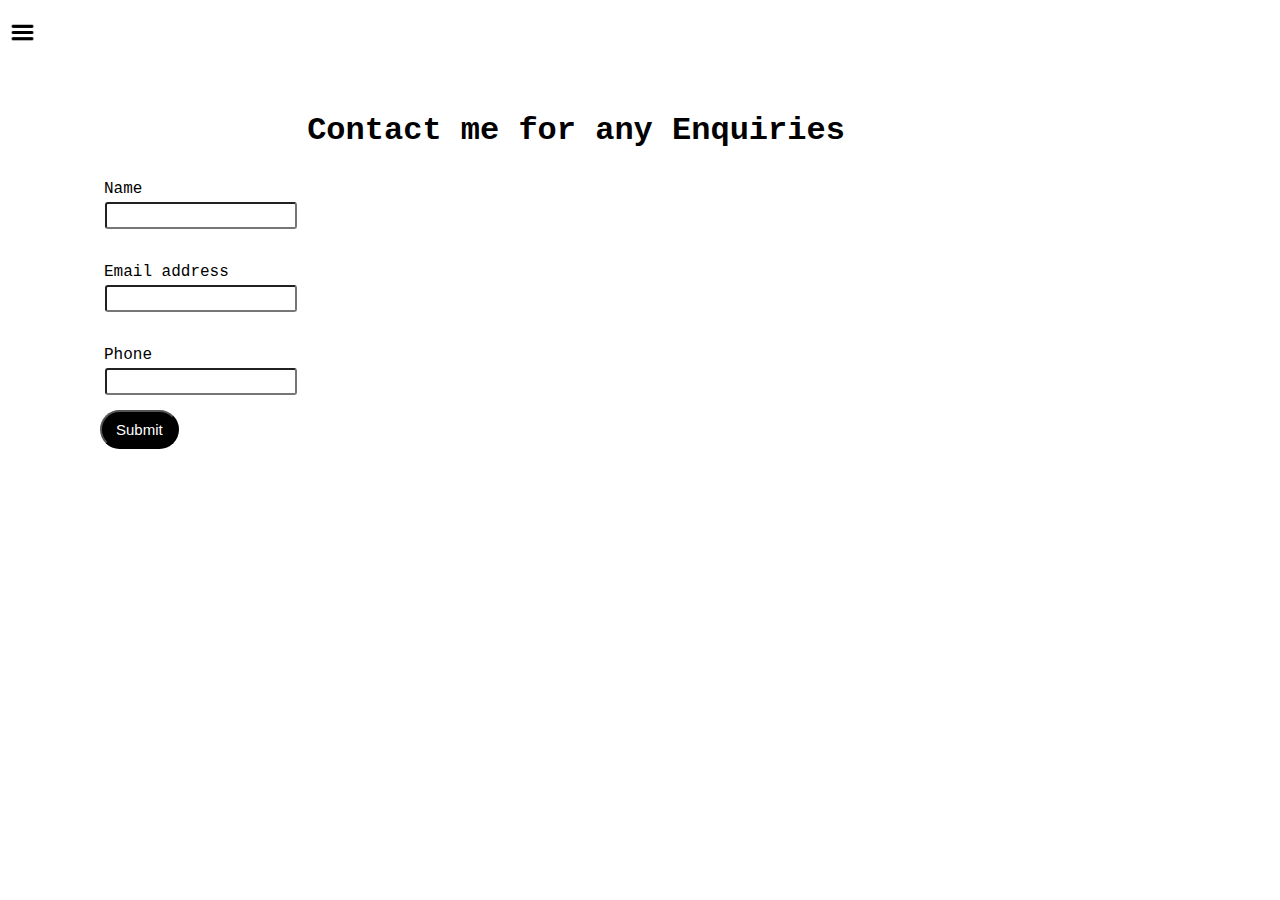
<file: contact.html>
<html lang="en">
<head>
    <meta charset="UTF-8">
    <meta http-equiv="X-UA-Compatible" content="IE=edge">
    <meta name="viewport" content="width=device-width, initial-scale=1.0">
    <title>Vishesh Dhiman</title>
    <link rel="stylesheet" href="style.css">
</head>
<body>
    <div class="container">
    <div class="sidebar sidebarfade">
        <nav>
        <ul>
            <li><a href="/">Home</a></li>
            <!-- <li><a href="/intro.html">My intro</a></li>
            <li><a href="/services.html">Services</a></li>
            <li><a href="/blog.html">Blog</a></li> -->
            <li><a href="/contact.html">Contact Me</a></li>
        </ul>
        </nav>
    </div>
    <div class="main">
      <div class="sidebarbuttons">
        <img class="threeline" src="threeline.png" width="25px;">
        <img class="close" src="close.png" width="20px;">
    </div>
        <div class="createform">
            <h1>Contact me for any Enquiries</h1>
            <form>
                <div class="mb-3">
                  <label for="email" class="form-label">Name</label>
                  <input type="name" class="form-control" id="email" aria-describedby="emailHelp">
                </div>
                <div class="mb-3">
                  <label for="email" class="form-label">Email address</label>
                  <input type="email" class="form-control" id="email" aria-describedby="emailHelp">
                </div>
                <div class="mb-3">
                  <label for="phoneno" class="form-label">Phone</label>
                  <input type="phone" class="form-control" id="phoneno">
                  <!-- <div id="message" class="form-text">We'll never share your email & phone with anyone else.</div> -->

                </div>
                <button type="submit" class="btn">Submit</button>
              </form>
        </div>
    </div>
</div>
<script src="script.js"></script>
</body>
</html>
</file>
<file: style.css>
*{
    margin: 0;
    padding: 0;
}
.sidebar{
    background-color: rgb(173, 173, 173);
    /* width: 15vw; */
    /* width: 350px; */
    height: 100vh;
    font-family: "Lucida Console", "Courier New", monospace;
}
.sidebarfade{
    transform: translate(-443px, 0px);
    position: absolute;
}
.sidebar nav{
    padding: 40px;
}
.sidebar nav li{
    list-style: none;
    font-size: 20px;
    padding: 35px 0;
}
.sidebar nav li a{
    text-decoration: none;
    color: black;
}
.main{
    /* background-color: yellow; */
    width: 90vw;
}
.container{
    display: flex;
}
.myinfocontainer{
    /* background-color: green; */
    height: 60vh;
    width: 80vw;
    margin: 80px auto;
    display: flex;
    justify-content: space-around;
}
.myinfo{
    display: flex;
    justify-content: center;
    flex-direction: column;
    font-family: "Lucida Console", "Courier New", monospace;
}
.content{
    margin: 20 -2;
    font-size: 30px;
}
.greetings{
    font-size: 70px;
}
.name{
    font-size: 60px;
    font-weight: bold;
}
.about{
    font-size: 50px;
}
.buttons{
    margin-top: 30px;
}
.btn{
    padding: 9px 14px;
    border-radius: 20px;
    color: white;
    background-color: black;
    font-size: 15px;
    cursor: pointer;
}
.createform {
    font-family: "Lucida Console", "Courier New", monospace;
    margin: 100px;
}
.createform h1{
    text-align: center;
    padding: 12px;
}
.createform form div{
    padding: 15px 0;
    display: flex;
    flex-direction: column;
}
.createform form div label{
    padding: 4px;
}
.createform form div input{
    border-radius: 3px;
    width: 15vw;
    padding: 4px;
    margin: 0 5px;
}
#message{
    margin: 10px 4px;
    
}
.sidebarbuttons{
    position: absolute;
    cursor: pointer;
    top: 20px;
    left: 10px;
}
.close{
    margin-left: 140;
    /* cursor: pointer; */
    /* margin-top: -200; */
}
</file>
